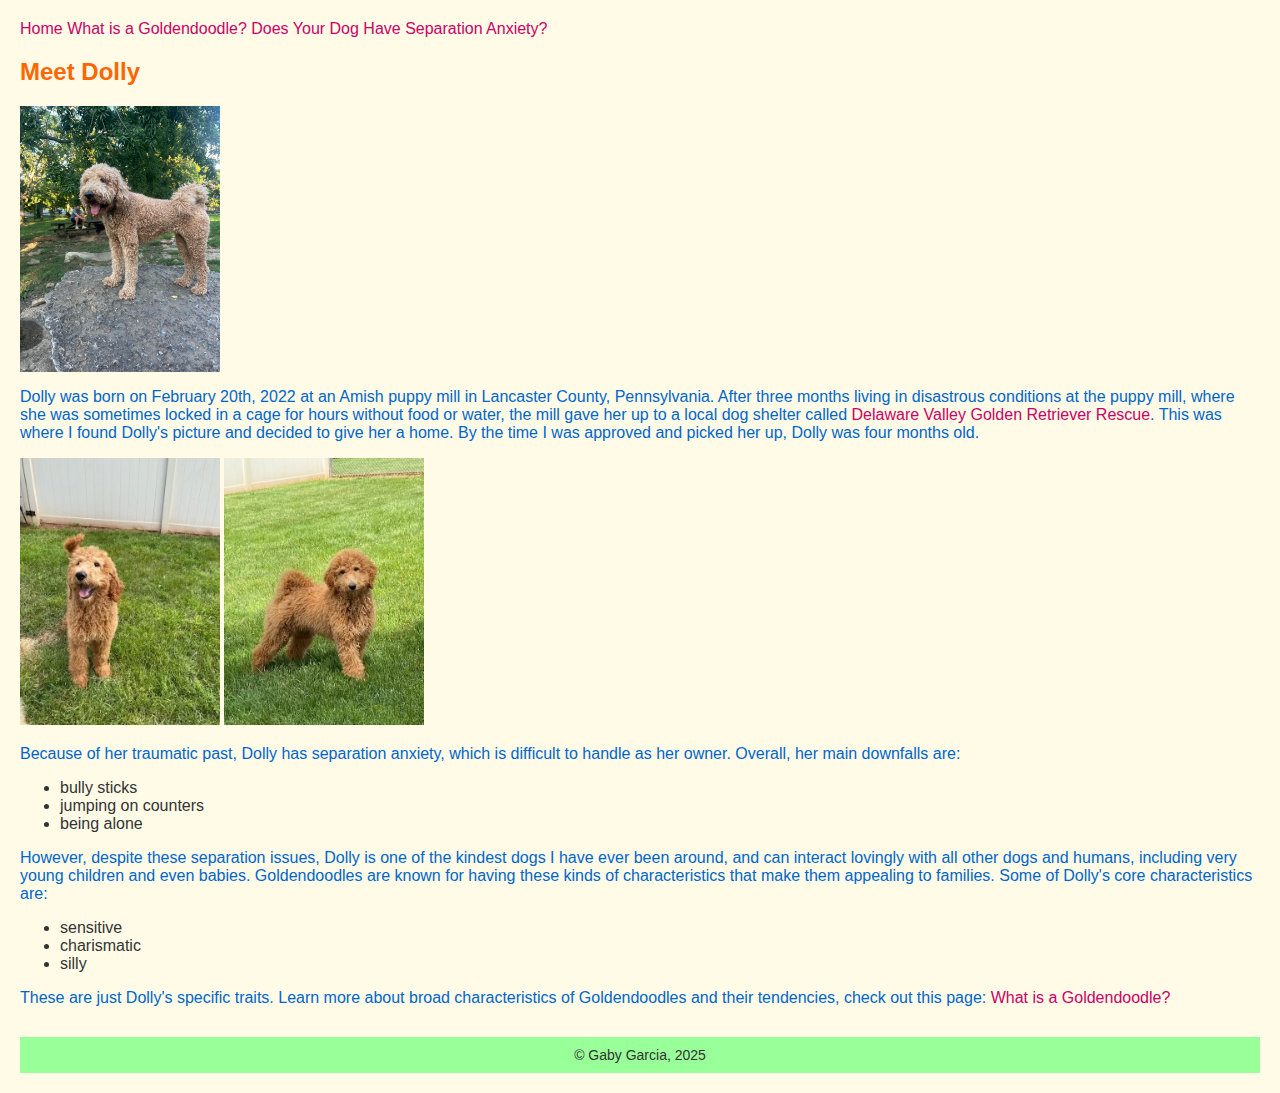
<file: webbasics/index.html>
<html>
<html lang="en">
<head>
  <meta charset="UTF-8">
  <title>A Crash Course on Dolly the Goldendoodle</title>
  <link rel="stylesheet" type="text/css" href="style.css">
</head>
<body>

<nav>
  <a href="index.html">Home</a>
  <a href="goldendoodle.html">What is a Goldendoodle?</a>
  <a href="separation.html">Does Your Dog Have Separation Anxiety?</a>
</nav>

<main>
  <h2 class="description">Meet Dolly</h2>

  <a href="https://www.aspca.org/news/top-10-benefits-adopting-dog" target="_blank">
    <img src="images/dolly.jpg" alt="Dolly the Goldendoodle" width="200">
  </a>

  <p>Dolly was born on February 20th, 2022 at an Amish puppy mill in Lancaster County, Pennsylvania. After three months living in disastrous conditions at the puppy mill, where she was sometimes locked in a cage for hours without food or water, the mill gave her up to a local dog shelter called <a href="https://www.dvgrr.org" target="_blank">Delaware Valley Golden Retriever Rescue</a>. This was where I found Dolly's picture and decided to give her a home. By the time I was approved and picked her up, Dolly was four months old.</p>

  <img src="./images/babydolly.jpg" width="200" alt="A goldendoodle puppy standing on grass panting">
  <img src="./images/babydolly1.jpg" width="200" alt="A goldendoodle puppy standing on grass looking at the camera">

  <p>Because of her traumatic past, Dolly has separation anxiety, which is difficult to handle as her owner. Overall, her main downfalls are:</p>
  <ul>
    <li>bully sticks</li>
    <li>jumping on counters</li>
    <li>being alone</li>
  </ul>

  <p>However, despite these separation issues, Dolly is one of the kindest dogs I have ever been around, and can interact lovingly with all other dogs and humans, including very young children and even babies. Goldendoodles are known for having these kinds of characteristics that make them appealing to families. Some of Dolly's core characteristics are:</p>
  <ul>
    <li>sensitive</li>
    <li>charismatic</li>
    <li>silly</li>
  </ul>

  <p>These are just Dolly's specific traits. Learn more about broad characteristics of Goldendoodles and their tendencies, check out this page: <a href="goldendoodle.html">What is a Goldendoodle?</a></p>
</main>

<footer id="footer">
  &copy; Gaby Garcia, 2025
</footer>

</body>
</html>
</file>
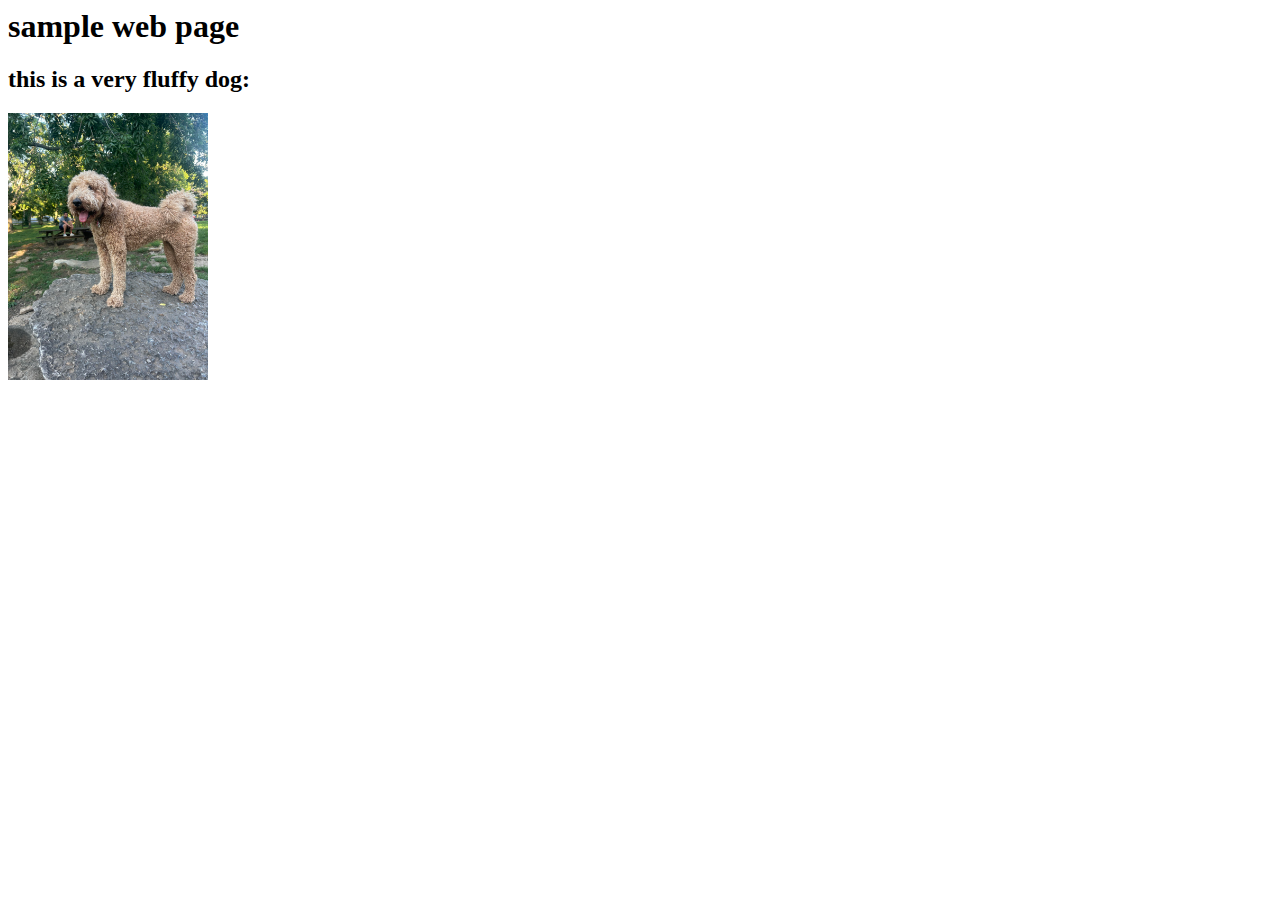
<file: week7/index.html>
<html>
    </head>
    <meta charset="UTF-8">
    <title>dollywood</title>
</head>
<h1> sample web page</h1>
<h2> this is a very fluffy dog: </h2>
<img src="./images/dolly.jpg" width="200">

</body>
</html>
</file>
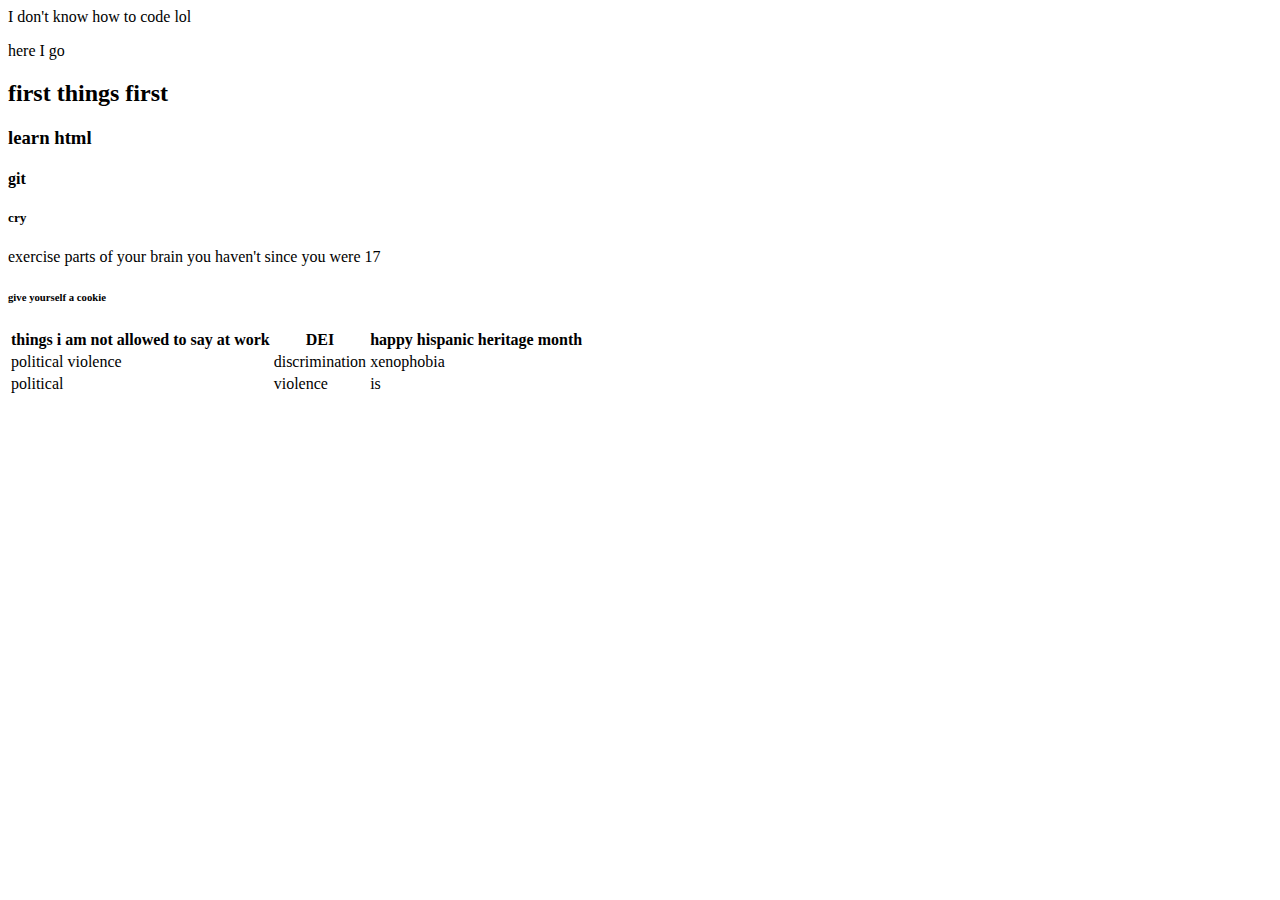
<file: gabylearns.html>
<!DOCTYPE html>
<html>
<head>
<meta charset="UTF-8">
<title>gaby learns things</title>
<body>
I don't know how to code lol
</body>
</html>

<p>here I go</p>
<h2>first things first</h2>
<h3>learn html</h3>
<h4>git</h4>
<h5>cry</h5>
<p>exercise parts of your brain you haven't since you were 17</p>
<h6>give yourself a cookie</h6>

<table>
<tr>
<th>things i am not allowed to say at work</th>
<th>DEI</th>
<th>happy hispanic heritage month</th>
</tr>
<tr>
<td>political violence</td>
<td>discrimination</td>
<td>xenophobia</td>
</tr>
<tr>
<td>political</td>
<td>violence</td>
<td>is</td>
</tr>
</table>
</file>
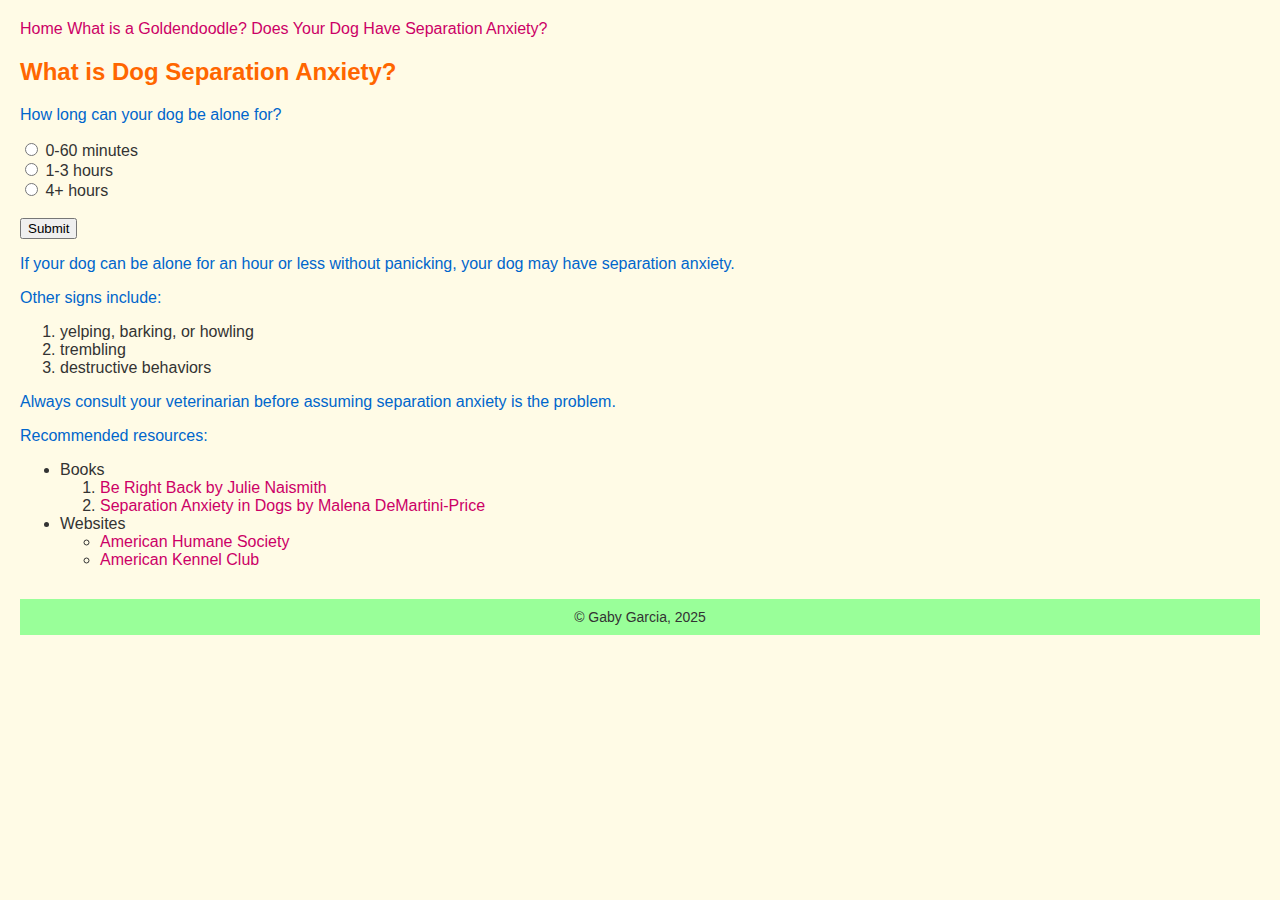
<file: webbasics/separation.html>
<!DOCTYPE html>
<html lang="en">
<head>
  <meta charset="UTF-8">
  <title>Dog Separation Anxiety</title>
  <link rel="stylesheet" type="text/css" href="style.css">
</head>
<body>

<nav>
  <a href="index.html">Home</a>
  <a href="goldendoodle.html">What is a Goldendoodle?</a>
  <a href="separation.html">Does Your Dog Have Separation Anxiety?</a>
</nav>

<main>
  <h2 class="description">What is Dog Separation Anxiety?</h2>

  <p>How long can your dog be alone for?</p>

  <form action="thanks.html" method="get">
    <label for="0-60-minutes">
      <input id="0-60-minutes" type="radio" name="alone-time" value="0-60 minutes">
      0-60 minutes
    </label><br>

    <label for="1-3-hours">
      <input id="1-3-hours" type="radio" name="alone-time" value="1-3 hours">
      1-3 hours
    </label><br>

    <label for="4-plus-hours">
      <input id="4-plus-hours" type="radio" name="alone-time" value="4+ hours">
      4+ hours
    </label><br><br>

    <button type="submit">Submit</button>
  </form>

  <p>If your dog can be alone for an hour or less without panicking, your dog may have separation anxiety.</p>

  <p>Other signs include:</p>
  <ol>
    <li>yelping, barking, or howling</li>
    <li>trembling</li>
    <li>destructive behaviors</li>
  </ol>

  <p>Always consult your veterinarian before assuming separation anxiety is the problem.</p>

  <p>Recommended resources:</p>
  <ul>
    <li>Books
      <ol>
        <li><a href="https://julienaismith.com/the-books/" target="_blank">Be Right Back by Julie Naismith</a></li>
        <li><a href="https://www.dogwise.com/separation-anxiety-in-dogs-next-generation-treatment-protocols-and-practices/?srsltid=AfmBOorJIwB75mCm-faSi32pJ0mUgl4-l-A03J0xhc_SOYFicx7IeObO" target="_blank">Separation Anxiety in Dogs by Malena DeMartini-Price</a></li>
      </ol>
    </li>
    <li>Websites
      <ul>
        <li><a href="https://www.americanhumane.org/public-education/separation-anxiety/" target="_blank">American Humane Society</a></li>
        <li><a href="https://www.akc.org/expert-advice/training/dog-separation-anxiety/" target="_blank">American Kennel Club</a></li>
      </ul>
    </li>
  </ul>
</main>

<footer id="footer">
  &copy; Gaby Garcia, 2025
</footer>

</body>
</html>
</file>
<file: webbasics/style.css>
/* Body background and text color */
body {
  background-color: #fffbe6;  /* light yellow */
  font-family: Arial, sans-serif;
  color: #333333;  /* dark text for readability */
  margin: 20px;
}

/* Headings */
h1, h2, h3 {
  color: #ff6600; /* bright orange */
}

/* Paragraphs */
p {
  font-size: 16px;
  color: #0066cc; /* blue text */
}

/* Links */
a {
  color: #cc0066;  /* bright pink/purple */
  text-decoration: none;
}

a:hover {
  text-decoration: underline;
}

/* Footer */
#footer {
  background-color: #99ff99; /* light green */
  text-align: center;
  padding: 10px;
  margin-top: 30px;
  font-size: 14px;
}
</file>
